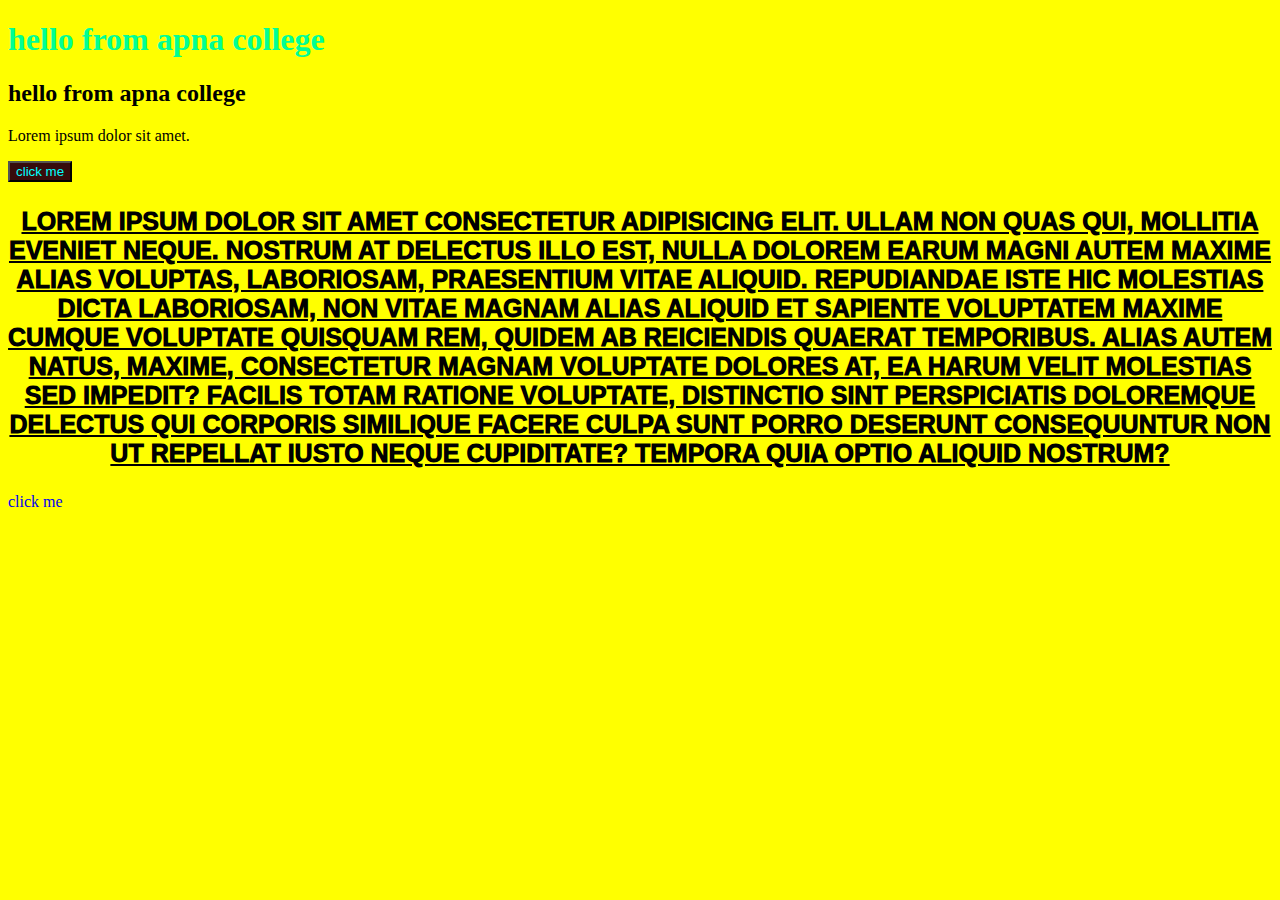
<file: index.html>
<!DOCTYPE html>
<html lang="en">
<head>
    <meta charset="UTF-8">
    <meta name="viewport" content="width=device-width, initial-scale=1.0">
    <title>css level 1t</title>
    <link rel="stylesheet" href="style.css">
</head>
<body>
    <h1 id="headingOne">hello from apna college</h1>
    <h2 class="myclass">hello from apna college</h2>
    <p class="myclass">Lorem ipsum dolor sit amet.</p>
    <button>click me</button>

    <p id="para">Lorem ipsum dolor sit amet consectetur adipisicing elit. Ullam non quas qui, mollitia eveniet neque. Nostrum at delectus illo est, nulla dolorem earum magni autem maxime alias voluptas, laboriosam, praesentium vitae aliquid. Repudiandae iste hic molestias dicta laboriosam, non vitae magnam alias aliquid et sapiente voluptatem maxime cumque voluptate quisquam rem, quidem ab reiciendis quaerat temporibus. Alias autem natus, maxime, consectetur magnam voluptate dolores at, ea harum velit molestias sed impedit? Facilis totam ratione voluptate, distinctio sint perspiciatis doloremque delectus qui corporis similique facere culpa sunt porro deserunt consequuntur non ut repellat iusto neque cupiditate? Tempora quia optio aliquid nostrum?</p>

    <a href="https://www.google.com">click me</a>
</body>
</html>
</file>
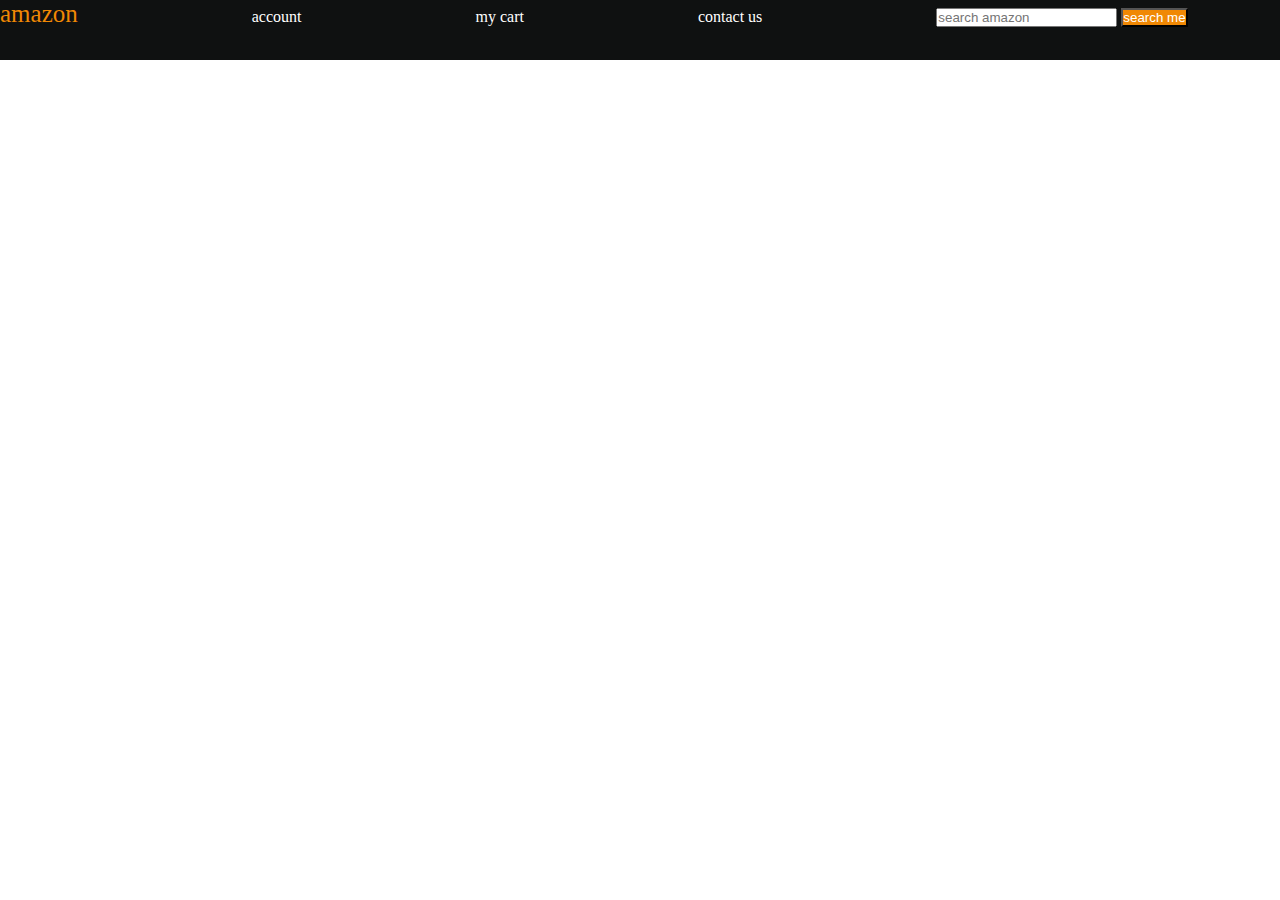
<file: index1.html>
<!DOCTYPE html>
<html lang="en">
<head>
    <meta charset="UTF-8">
    <meta name="viewport" content="width=device-width, initial-scale=1.0">
    <title>practice 3</title>
    <link rel="stylesheet" href="style2.css">
</head>
<body>
   <div id="navbar">
    <a id="logo">amazon</a>
    <a>account</a>
    <a>my cart</a>
    <a>contact us</a>
<input placeholder="search amazon" id="class">
 <button>search me</button>
   </div>
</bo
</file>
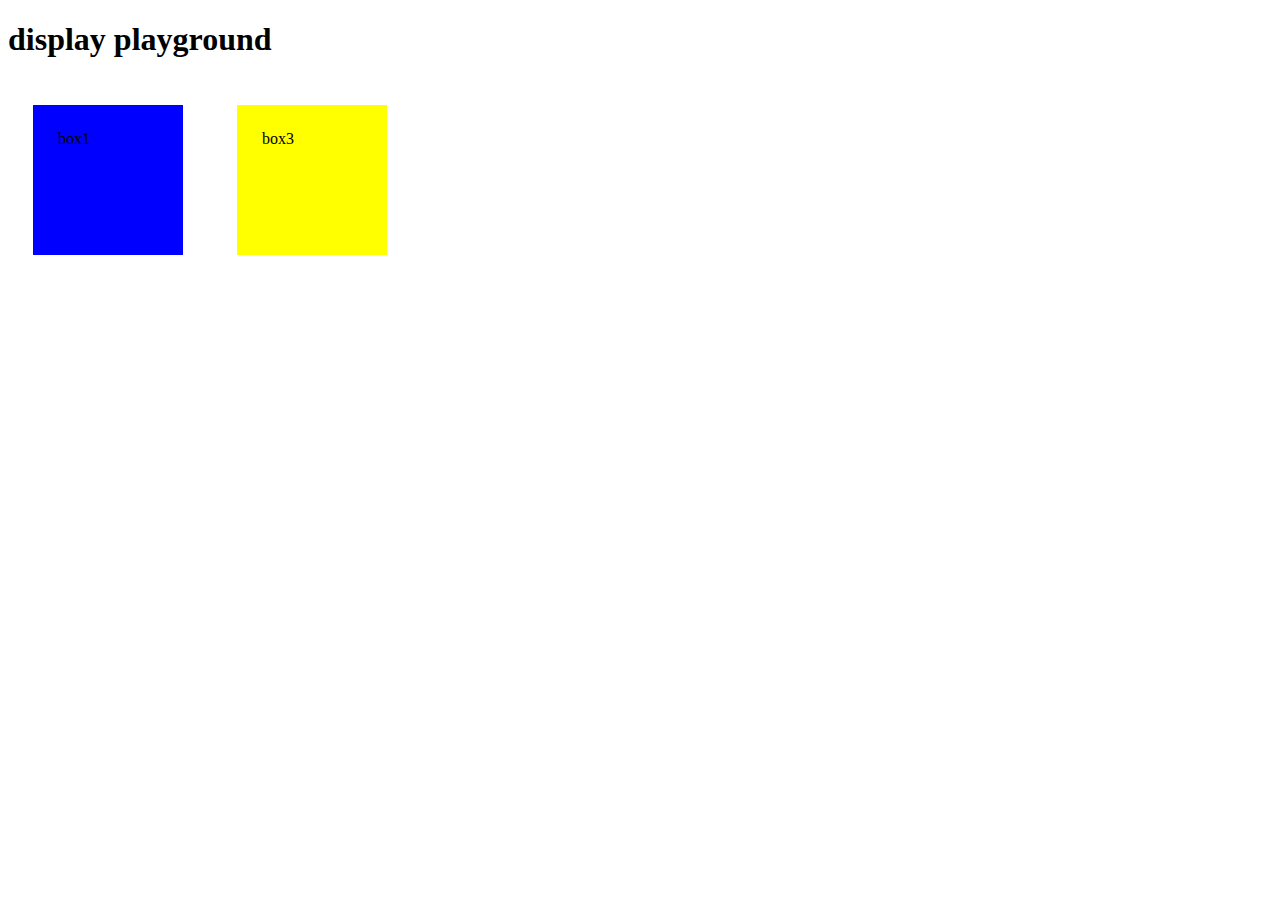
<file: index2.html>
<!DOCTYPE html>
<html lang="en">
<head>
    <meta charset="UTF-8">
    <meta name="viewport" content="width=device-width, initial-scale=1.0">
    <title>Document</title>
    <link rel="stylesheet" href="style3.css">
</head>
<body>
    <h1>display playground</h1>
    <div  style="background-color: blue">box1</div>
    <div id="box2" style="background-color: aqua;">box2</div>
    <div  style="background-color: yellow;">box3</div>
</body>
</html>
</file>
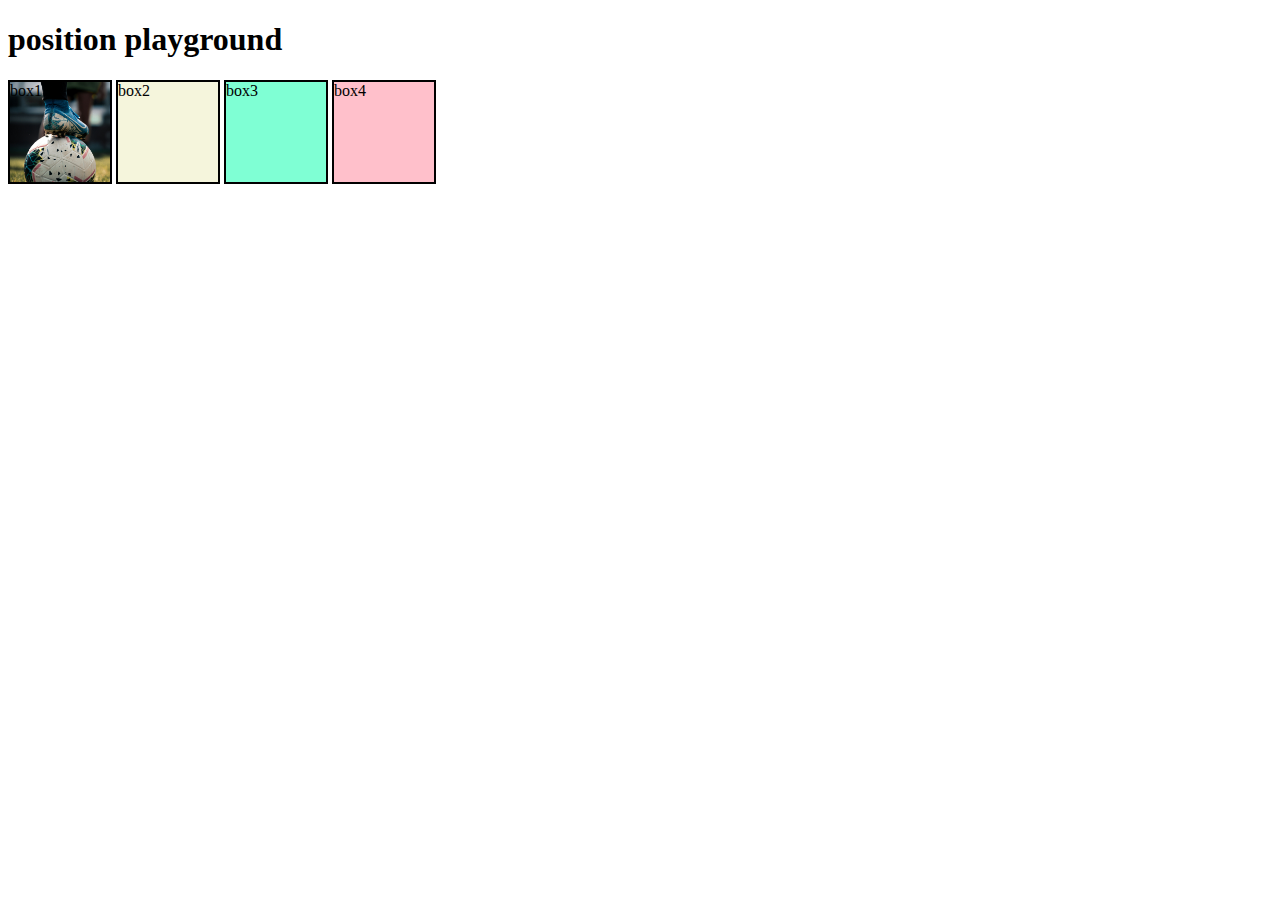
<file: level3.html>
<!DOCTYPE html>
<html lang="en">
<head>
    <meta charset="UTF-8">
    <meta name="viewport" content="width=device-width, initial-scale=1.0">
    <title>level3</title>
    <link rel="stylesheet" href="level3.css">

</head>
<body>
    <h1>position playground</h1>
        <div id="box1" style="background-color: aqua;">box1</div>
        <div id="box2" style="background-color: beige;">box2</div>
        <div id="box3" style="background-color: aquamarine;">box3</div>
        <div id="box4" style="background-color: pink;">box4</div>
    
</body>
</html>
</file>
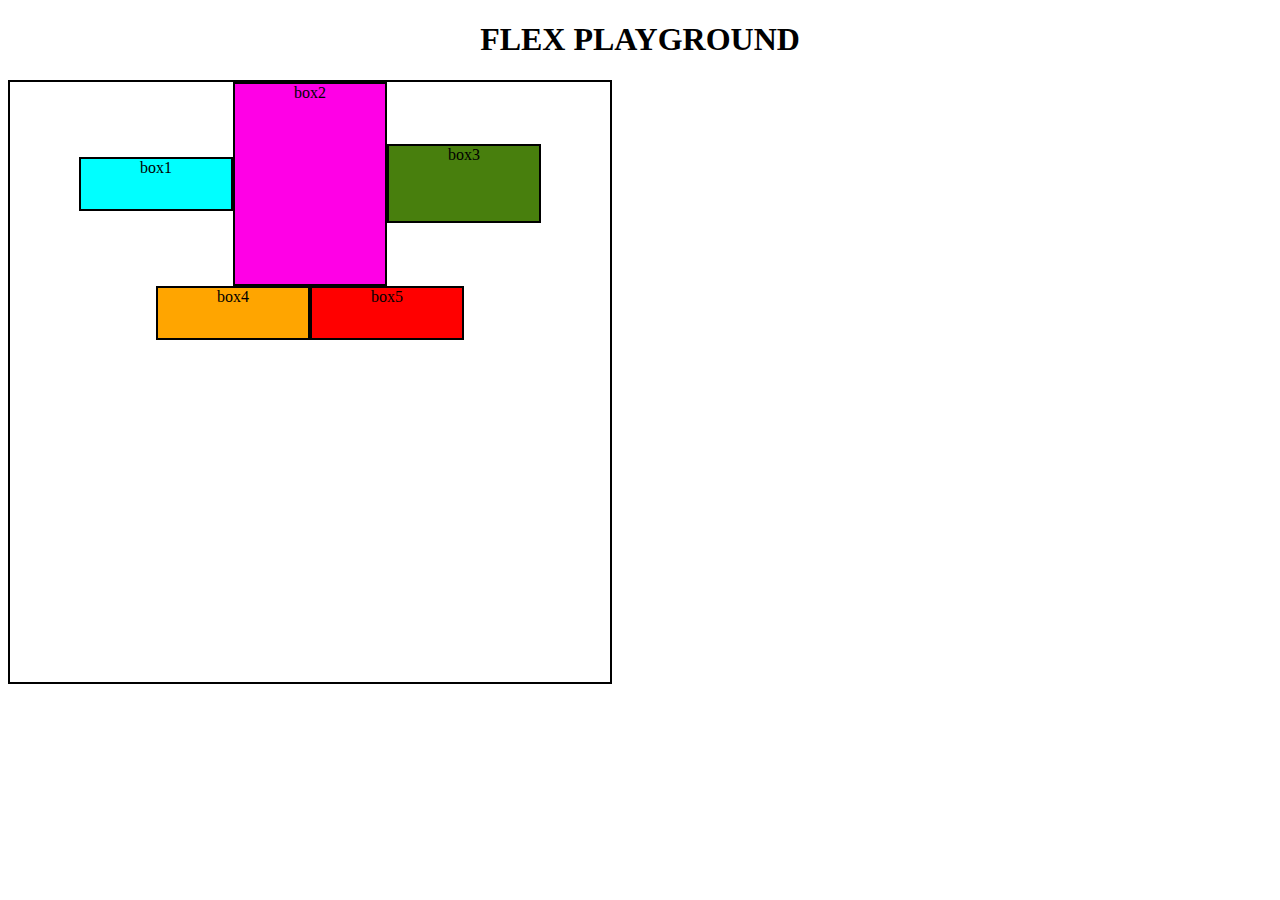
<file: level4.html>
<!DOCTYPE html>
<html lang="en">
<head>
    <meta charset="UTF-8">
    <meta name="viewport" content="width=device-width, initial-scale=1.0">
    <title>level 4</title>
    <link rel="stylesheet" href="level4.css">
</head>
<body>
    <h1>FLEX PLAYGROUND</h1>
    <div id="container">
        <div id="box1">box1</div>
        <div id="box2">box2</div>
        <div id="box3">box3</div>
        <div id="box4">box4</div>
        <div id="box5">box5</div>
    </div>
</body>
</html>
</file>
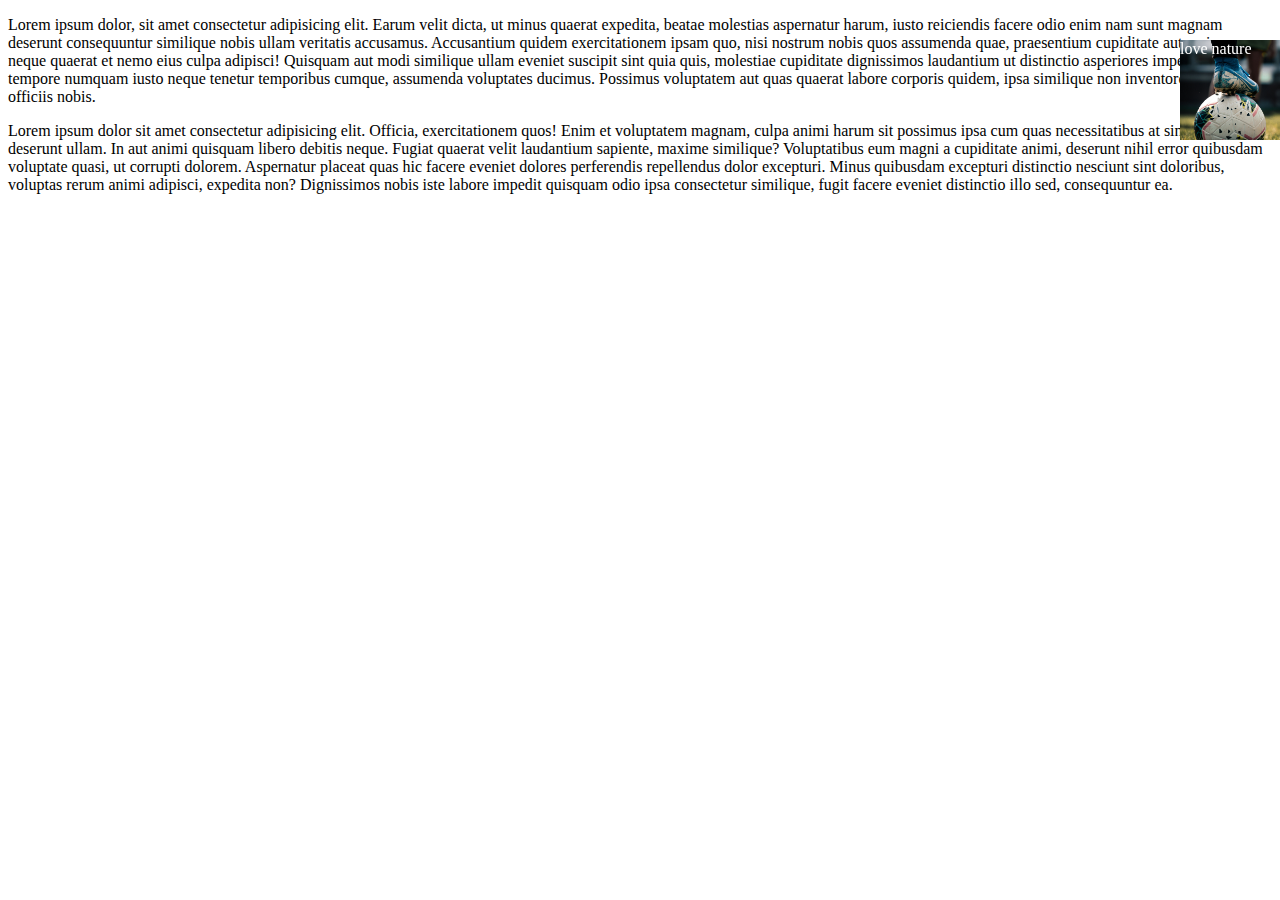
<file: practice.html>
<!DOCTYPE html>
<html lang="en">
<head>
    <meta charset="UTF-8">
    <meta name="viewport" content="width=device-width, initial-scale=1.0">
    <title>practice 5</title>
    <link rel="stylesheet" href="practice.css">
</head>
<body>
<p>Lorem ipsum dolor, sit amet consectetur adipisicing elit. Earum velit dicta, ut minus quaerat expedita, beatae molestias aspernatur harum, iusto reiciendis facere odio enim nam sunt magnam deserunt consequuntur similique nobis ullam veritatis accusamus. Accusantium quidem exercitationem ipsam quo, nisi nostrum nobis quos assumenda quae, praesentium cupiditate autem ipsa neque quaerat et nemo eius culpa adipisci! Quisquam aut modi similique ullam eveniet suscipit sint quia quis, molestiae cupiditate dignissimos laudantium ut distinctio asperiores impedit dolor tempore numquam iusto neque tenetur temporibus cumque, assumenda voluptates ducimus. Possimus voluptatem aut quas quaerat labore corporis quidem, ipsa similique non inventore omnis officiis nobis.</p>
    <div>
  love nature
    </div>
<p>Lorem ipsum dolor sit amet consectetur adipisicing elit. Officia, exercitationem quos! Enim et voluptatem magnam, culpa animi harum sit possimus ipsa cum quas necessitatibus at sint nulla deserunt ullam. In aut animi quisquam libero debitis neque. Fugiat quaerat velit laudantium sapiente, maxime similique? Voluptatibus eum magni a cupiditate animi, deserunt nihil error quibusdam voluptate quasi, ut corrupti dolorem. Aspernatur placeat quas hic facere eveniet dolores perferendis repellendus dolor excepturi. Minus quibusdam excepturi distinctio nesciunt sint doloribus, voluptas rerum animi adipisci, expedita non? Dignissimos nobis iste labore impedit quisquam odio ipsa consectetur similique, fugit facere eveniet distinctio illo sed, consequuntur ea.</p>  
</body>
</html>
</file>
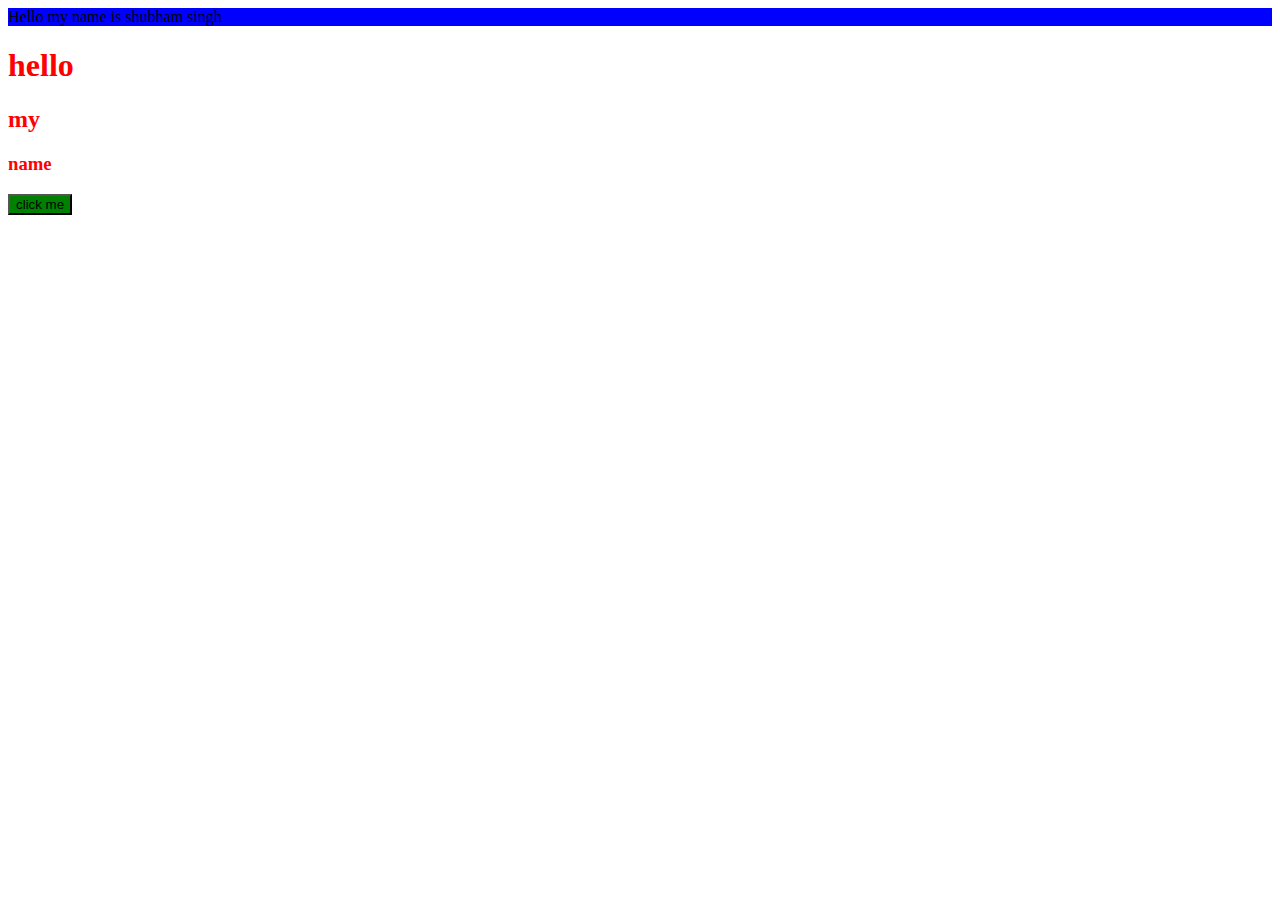
<file: practice1.html>
<!DOCTYPE html>
<html lang="en">
<head>
    <meta charset="UTF-8">
    <meta name="viewport" content="width=device-width, initial-scale=1.0">
    <title>practice</title>
    <link rel="stylesheet" href="practice1.css">
</head>
<body>
  <div id="box">Hello my name is shubham singh</div>
   <h1 class="heading">hello</h1>
   <h2 class="heading">my</h2>
   <h3 class="heading">name</h3>

   <button>click me</button>

    
</body>
</html>
</file>
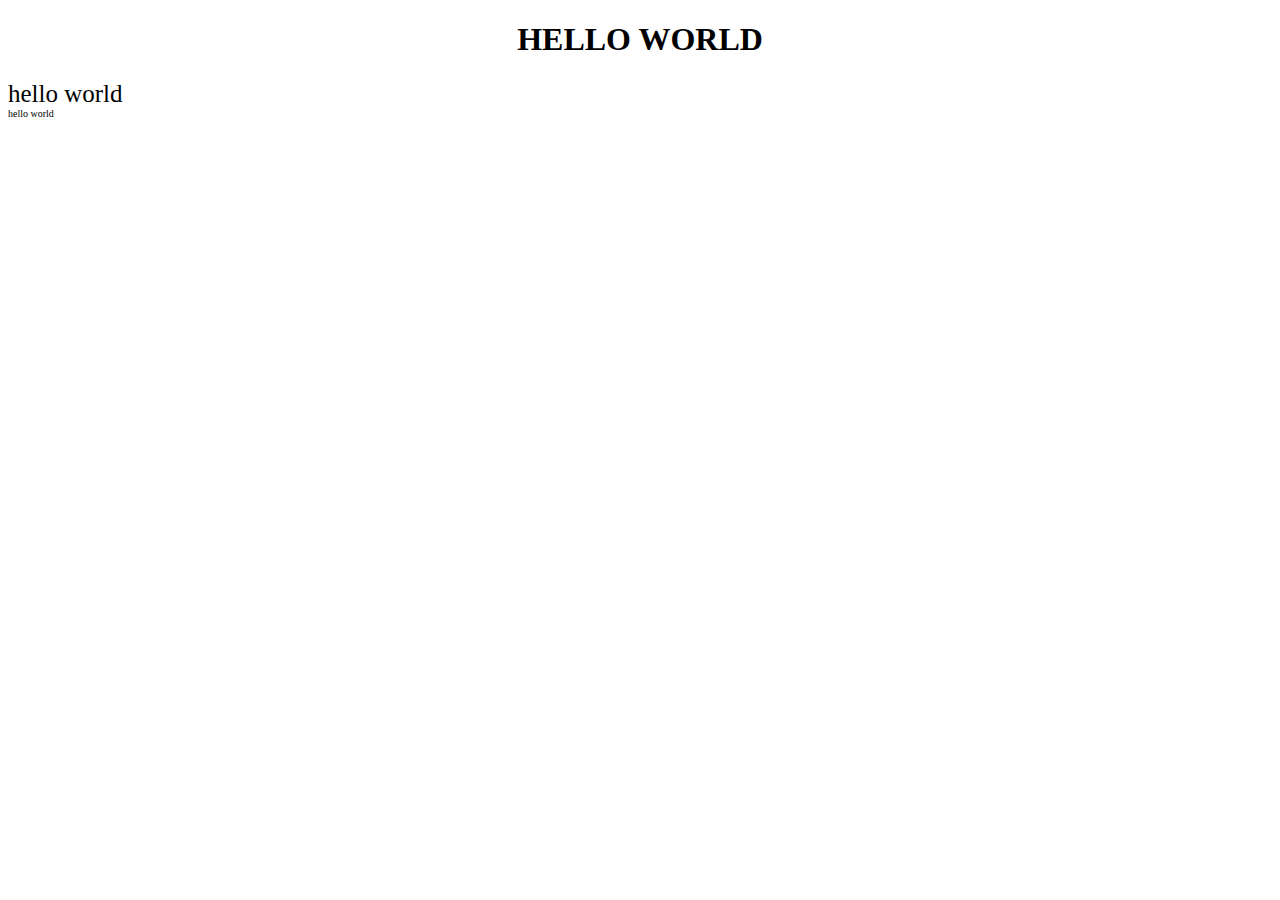
<file: practice2.html>
<!DOCTYPE html>
<html lang="en">
<head>
    <meta charset="UTF-8">
    <meta name="viewport" content="width=device-width, initial-scale=1.0">
    <title>practice 2</title>
    <link rel="stylesheet" href="practice.2.css">
</head>
<body>
    <h1>HELLO WORLD</h1>

    <div id="outer">
        hello world
        <div id="inner">
hello world
        </div>
    </div>
</body>
</html>
</file>
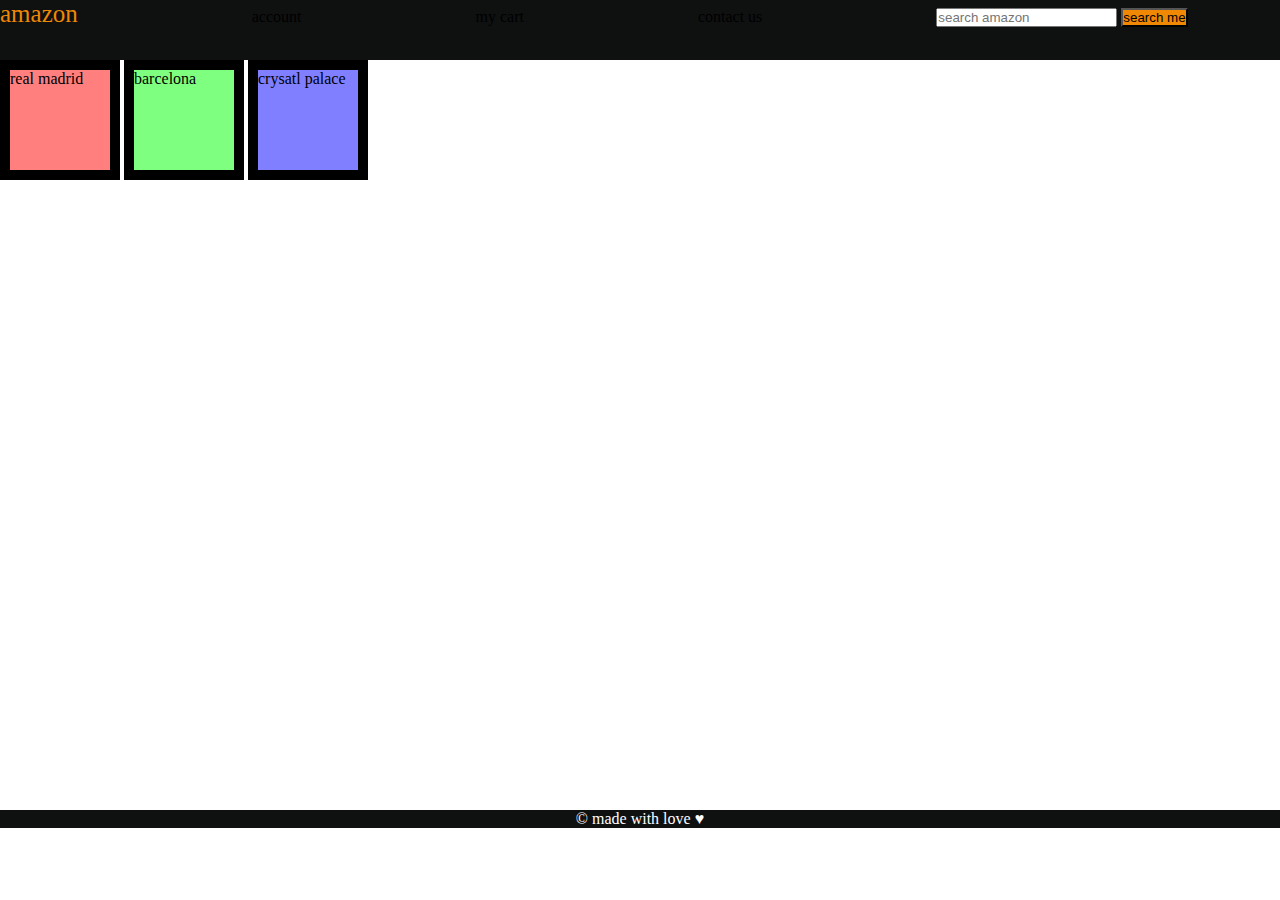
<file: practice4.html>
<!DOCTYPE html>
<html lang="en">
<head>
    <meta charset="UTF-8">
    <meta name="viewport" content="width=device-width, initial-scale=1.0">
    <title>practice 4</title>
    <link rel="stylesheet" href="practice4.css">
</head>
<body>
    <header>
        <div id="navbar">
            <a id="logo">amazon</a>
            <a>account</a>
            <a>my cart</a>
            <a>contact us</a>
        <input placeholder="search amazon" id="class">
         <button>search me</button>
           </div>
    </header>
    <div id="content">
        <div class="contentBox"  style="background-color: rgba(255,0,0,0.5);">real madrid</div>
        <div class="contentBox" style="background-color: rgba(0,255,0,0.5);"> barcelona</div>
        <div class="contentBox" style="background-color: rgba(0,0,255,0.5);">crysatl palace  </div>
    </div>

    <footer>&#169; made with love &hearts;</footer>
</body>
</html>
</file>
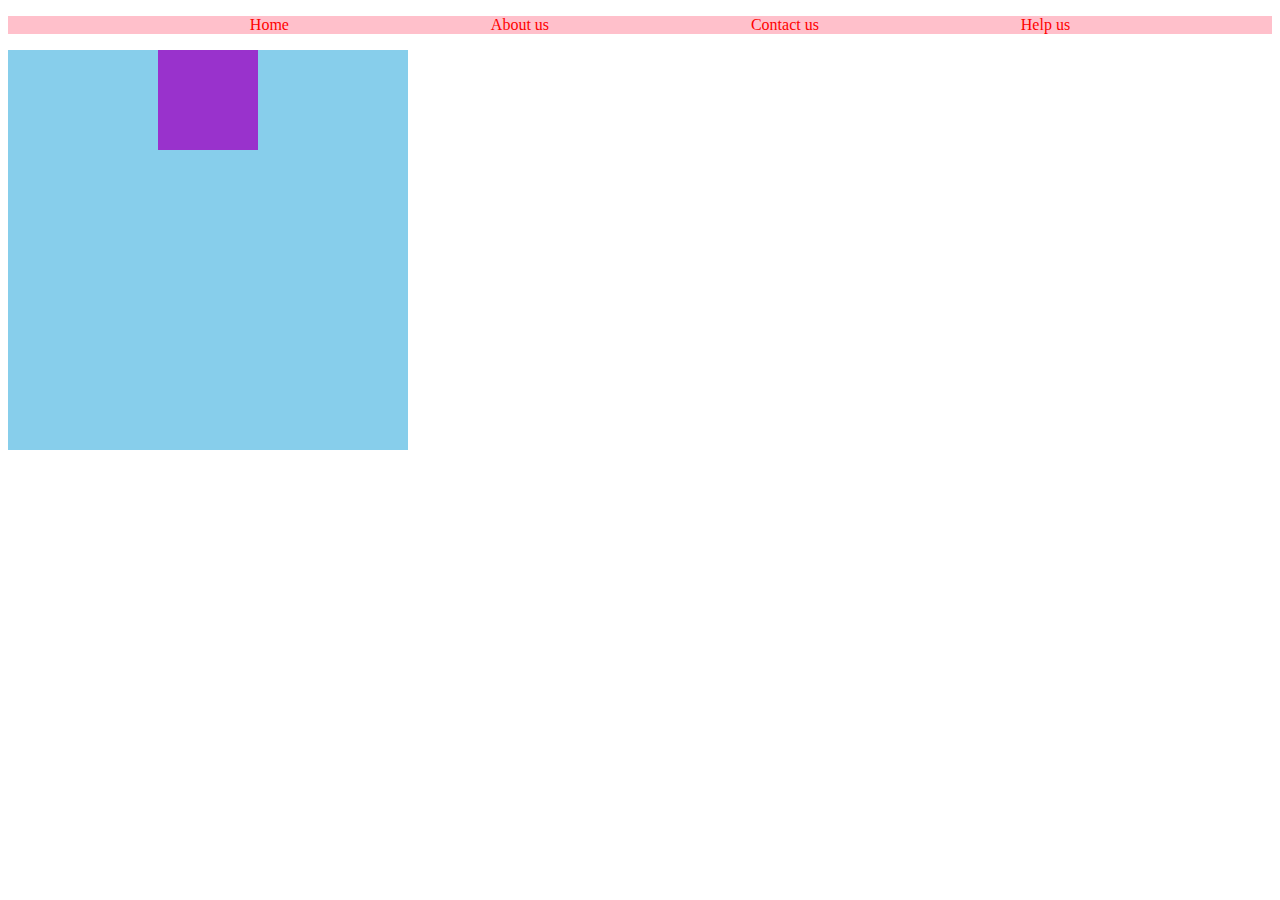
<file: practice6.html>
<!DOCTYPE html>
<html lang="en">
<head>
    <meta charset="UTF-8">
    <meta name="viewport" content="width=device-width, initial-scale=1.0">
    <title>practice6</title>
  <link rel="stylesheet" href="practice6.css">
</head>
<body>
     
    <ul class="navbar">
        <li><a href="#">Home</a></li>
       <li><a href="#">About us</a></li>
       <li><a href="#">Contact us</a></li>
       <li><a href="#">Help us</a></li>
    </ul>

    <div class="outer">
        <div class="inner">

        </div>
    </div>
    
</body>
</html>
</file>
<file: style.css>
#headingOne{
    color:rgb(0, 255, 149)
}

button{
    color: aqua;
    background-color: rgb(55, 12, 12);
}

body{
    background-color:#ffff00 ;
}

#headingTwo{
    color: chocolate;
}

.myClass {
    color: white;
 }


 #para{
    text-align: center;
    text-decoration: underline;
    font-weight: 1000;
    font-family: arial;
    font-size:25px;
    line-height:normal;
    text-transform :uppercase;
 }

 a{
    text-decoration: none;
 }
</file>
<file: style2.css>
*{
    padding:0;
    margin:0;
    color:white;
}

#navbar{
    height:60px;
    background-color: #0f1111;
}

button{
    background-color: #f08804;
}

#logo{
    color:#f08804;
    font-size:25px;
}

a{
    margin-right: 170px;
}
#class{
color:black;
}
</file>
<file: style3.css>
div{
    background-color: pink;
    width: 100px;
    height: 100px;
    margin: 25px;
    padding: 25px ;
    display: inline-block;
}

button{
    background-color: green;
    display: block;
}

#box2{
     display: none;
}
</file>
<file: level3.css>
div{
    height: 100px;
    width: 100px;
    background-color: aqua ;
    border:  2px solid black;
    display: inline-block;
}
#box1{
    background-image: url(football.jpg);
    background-size: cover;
    
}
</file>
<file: level4.css>
body{
    text-align: center;
}

div{
    height: 50px;
    width: 150px;
    display: inline-block;
    border: 2px solid black;
}

#container{
    width: 600px;
     height: 600px;
     display: flex;
     flex-direction: row;
     justify-content:center;
     flex-wrap: wrap;
     align-items: center;
     align-content: flex-start;
}
#box1{
    background-color: aqua;
}
#box2{
    background-color: rgb(255, 0, 230);
    height: 200px;
}
#box3{
    background-color: rgb(72, 127, 13);
    height: 75px;
}
#box4{
    background-color: orange;
}
#box5{
    background-color: red;
}
</file>
<file: practice.css>
div{
    width:100px;
    height: 100px;
    background-image: url(football.jpg); 
    position: fixed;
    right:0px;
    background-size: cover;
    color: white;
    top: 40px;
}
</file>
<file: practice1.css>
.heading{
    color: red;
}

#box{ 
  background-color: blue;
}

button{
    background-color: green;
}
</file>
<file: practice.2.css>
*{
   font-family: "Times New Roman" ;
}

h1{
    text-align: center;
    text-transform: capitalize;
}
#outer{
    font-size: 25px ;
}
#inner{
    font-size:10px;
}
</file>
<file: practice4.css>
*{
    padding:0;
    margin:0;
}

#navbar{
    height:60px;
    background-color: #0f1111;
}

button{
    background-color: #f08804;
}

#logo{
    color:#f08804;
    font-size:25px;
}

a{
    margin-right: 170px;
}
#class{
color:black;
}


.contentBox{
    height: 100px;
    width: 100px;
    border: 10px solid black;
    display: inline-block;
}

#content{
    height:750px ;
}

footer{
    background-color: #0f1111;
    color:white;
    text-align: center;
}
</file>
<file: practice6.css>
.navbar{
    background-color:pink ;
    display: flex;
    justify-content: space-evenly;
}

a {
    text-decoration: none;
    color: red;
}


li{
     list-style-type:none;
}

.outer {
  height: 400px;
  width: 400px;
  background-color: skyblue;
  display: flex;
  justify-content: center;
  align-items: center;
}

.inner {
    height: 100px;
    width: 100px;
    background-color: darkorchid;
    align-self:  flex-start;
  }
</file>
